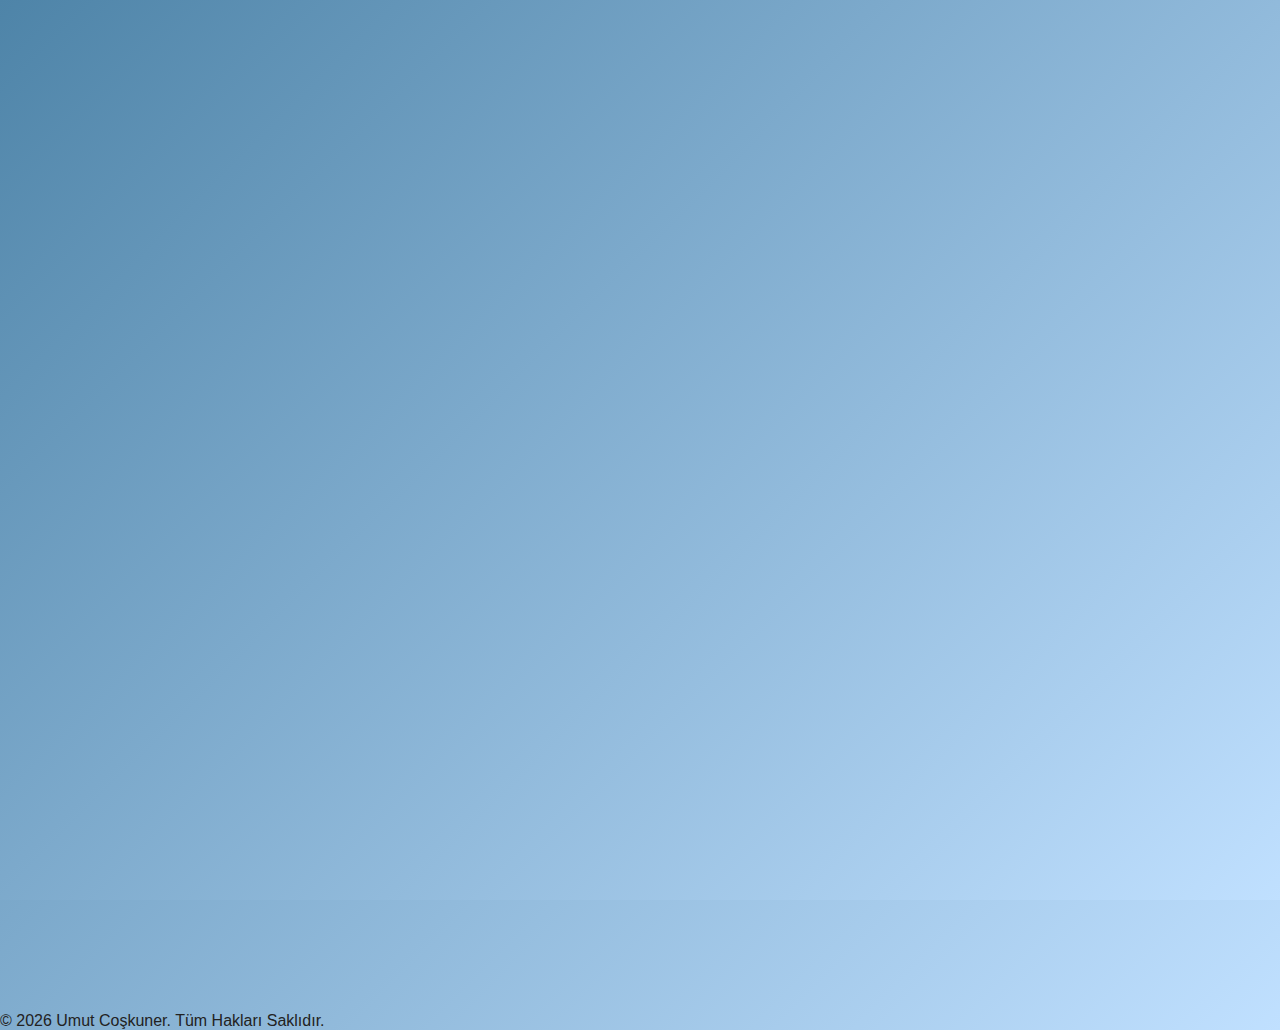
<file: index.html>
<!DOCTYPE html>
<html lang="tr">
<head>
    <meta charset="UTF-8">
    <title>Umut Coşkuner | Portföy</title>
    <meta name="viewport" content="width=device-width, initial-scale=1.0">
    <link rel="stylesheet" href="style.css">

    <link rel="preconnect" href="https://fonts.googleapis.com">
<link rel="preconnect" href="https://fonts.gstatic.com" crossorigin>
<link href="https://fonts.googleapis.com/css2?family=Poppins:wght@400;500;600&display=swap" rel="stylesheet">
<link rel="icon" type="image/x-icon" href="İCON5.webp">
<footer class="site-footer">
    <p>&copy; 2026 Umut COŞKUNER. Tüm Hakları Saklıdır.</p>
</footer>
</head>


<body>

    


    <!-- ❄️ WINTER MODE - KAR ANİMASYONU -->
<div id="snow-container"></div>
<!-- ❄️ WINTER MODE END -->





<div id="intro">
    <div class="intro-content">
        <h1>ANASAYFA</h1>

        <p class="intro-text">
            <!-- BURAYA KENDİ METNİNİ YAZACAKSIN -->
        MADE BY : UMUT COŞKUNER
        </p>
    </div>
</div>

<div id="snow-container"></div>

        <button id="themeToggle" aria-label="Tema Değiştir">
        🌕 KARANLIK TEMA
    </button>


    <button id="contact-btn" class="contact-btn">
    ✉ İletişim
</button>

    <!-- TEMA BUTONU -->


    <main>
    <section class="hero">

<div class="hepsi">

            <!-- SOSYAL BUTONLAR -->
        <div class="social-buttons">

            <!-- INSTAGRAM -->
            <a href="https://instagram.com/umuttsll" target="_blank" class="social-btn instagram">
                <span class="icon">
                    <!-- Instagram SVG -->
                    <svg viewBox="0 0 24 24">
                        <path d="M7 2h10a5 5 0 015 5v10a5 5 0 01-5 5H7a5 5 0 01-5-5V7a5 5 0 015-5zm5 5a5 5 0 100 10 5 5 0 000-10zm6.5-.5a1.5 1.5 0 11-3 0 1.5 1.5 0 013 0z"/>
                    </svg>
                </span>
                Instagram Hesabım
            </a>

            <!-- GITHUB -->
            <a href="https://github.com/umuttsll" target="_blank" class="social-btn github">
                <span class="icon">
                    <!-- GitHub SVG -->
                    <svg viewBox="0 0 24 24">
                        <path d="M12 .5a12 12 0 00-3.8 23.4c.6.1.8-.3.8-.6v-2.1c-3.3.7-4-1.6-4-1.6-.6-1.4-1.4-1.8-1.4-1.8-1.1-.8.1-.8.1-.8 1.2.1 1.9 1.3 1.9 1.3 1.1 1.9 3 1.4 3.7 1.1.1-.8.4-1.4.7-1.7-2.6-.3-5.4-1.3-5.4-5.9 0-1.3.5-2.4 1.2-3.2-.1-.3-.5-1.5.1-3.1 0 0 1-.3 3.3 1.2a11.5 11.5 0 016 0c2.3-1.5 3.3-1.2 3.3-1.2.6 1.6.2 2.8.1 3.1.8.8 1.2 1.9 1.2 3.2 0 4.6-2.8 5.6-5.5 5.9.4.3.8 1 .8 2v3c0 .3.2.7.8.6A12 12 0 0012 .5z"/>
                    </svg>
                </span>
                GitHub Hesabım
            </a>

        </div>

        <!-- İSİM -->
        <h1>Umut Coşkuner</h1>
        <p>Elektronik • Yazılım • Gömülü Sistemler</p>

    <a href="skills.html" class="main-action-btn">
    NELER YAPABİLİRİM?
</a>
</div>
    </section>
    <div class="imza">
    <p>&copy; 2026 Umut Coşkuner. Tüm Hakları Saklıdır.</p>
</div>
    
</main>


<div id="popup-overlay">
    <div id="popup-box">
        <h3>* İletişim Bilgilerim * <br><br></h3>

        <div class="popup-content">
            <p>E-mail: umutcsknr1@mail.com</p>
            <p>Instagram: @umuttsll</p>
            <p>GitHub: github.com/umuttsll</p>
            <p>Linkedin : XXXXXXXXXX</p>
        </div>

        <button id="popup-close">TAMAM</button>
    </div>
</div>



    <script src="script.js"></script>




</body>

</html>
</file>
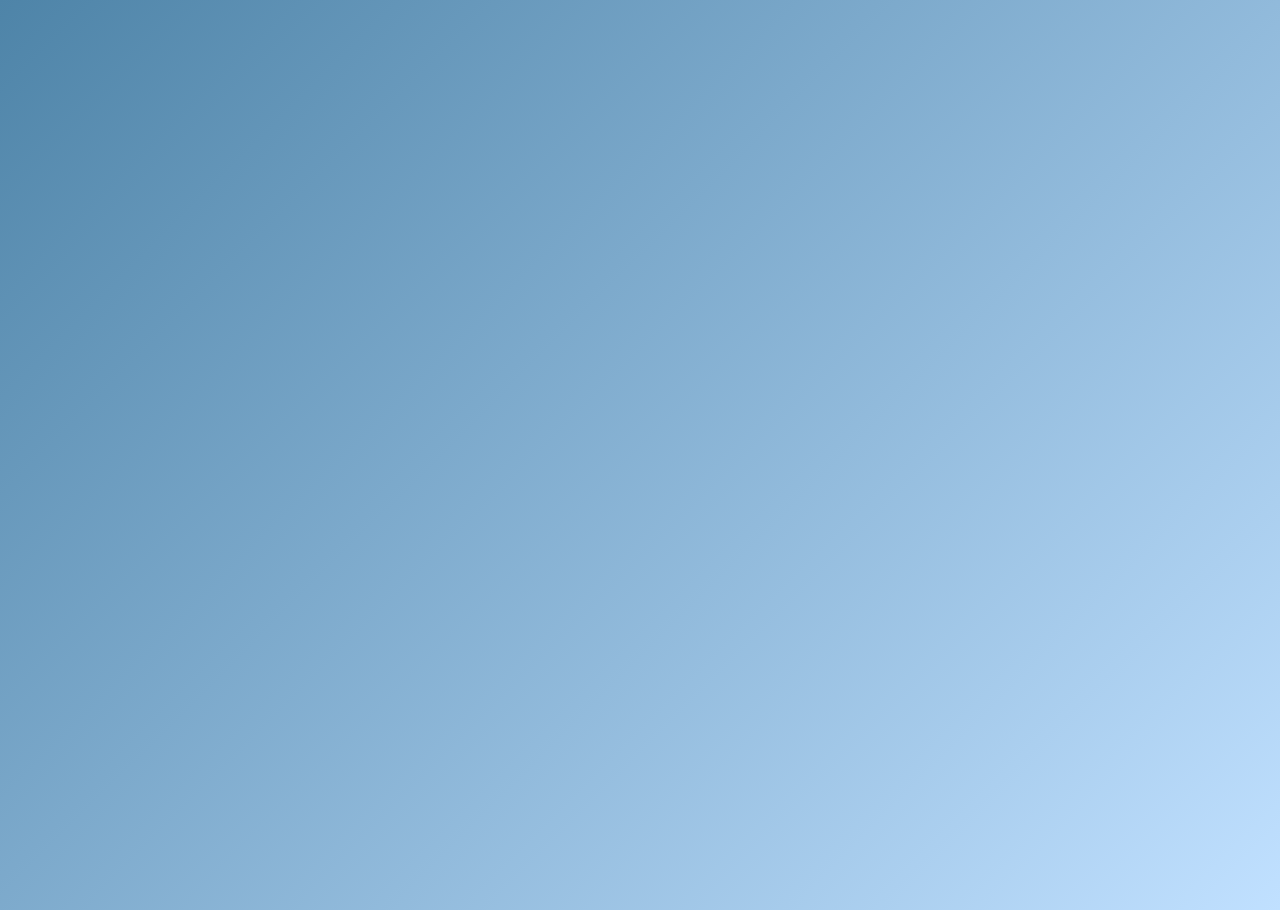
<file: skills.html>
<!DOCTYPE html>
<html lang="tr">
<head>
    <meta charset="UTF-8">
    <title>Yeteneklerim</title>
    <link rel="stylesheet" href="style.css">

    <link rel="preconnect" href="https://fonts.googleapis.com">
<link rel="preconnect" href="https://fonts.gstatic.com" crossorigin>
<link href="https://fonts.googleapis.com/css2?family=Poppins:wght@400;500;600&display=swap" rel="stylesheet">
<link rel="icon" type="image/x-icon" href="/gorsel/ görüntüsü 2026-01-12 022106.png">

</head>
<body>

    <div id="skills-intro">
    <h1>NELER YAPABİLİRİM?</h1>
</div>


    <!-- TEMA BUTONU (AYNI) -->
    <button id="themeToggle">KARANLIK TEMA</button>

    <section class="skills-section">
        <div class="skill-card">Gömülü Sistemler</div>
        <div class="skill-card">ESP32 / Arduino</div>
        <div class="skill-card">Web Geliştirme</div>
        <div class="skill-card">Sensör Sistemleri</div>
        <div class="skill-card">Gerçek Zamanlı Sistemler</div>
    </section>

    <script src="script.js"></script>
</body>
</html>
</file>
<file: style.css>
:root {
    --glow-light: rgba(140, 179, 210, 0.55); /* Aydınlık tema glow */
    --glow-dark: rgba(138, 43, 226, 0.55);  /* Karanlık tema glow */
    --active-glow: rgba(138, 43, 226, 0.55); /* Varsayılan */
}


/* RESET */
* {
    margin: 0;
    padding: 0;
    box-sizing: border-box;
}

/* TEMA DEĞİŞKENLERİ */
:root {
    --bg-gradient: linear-gradient(135deg, #4e84a8, #c0e0ff);
    --text-color: #1a1a1a;
    --card-bg: rgba(255, 255, 255, 0.75);
    --border-color: rgba(0, 0, 0, 0.1);
    --shadow: 0 10px 30px rgba(0, 0, 0, 0.12);
}


/* KARANLIK TEMA */
body.dark {
    --bg-gradient: linear-gradient(135deg, #1e0041, #000000);
    --text-color: #f3f3f3;
    --card-bg: rgba(24, 24, 29, 0.85);
    --border-color: rgba(255, 255, 255, 0.08);
    --shadow: 0 12px 40px rgba(0, 0, 0, 0.7);
}


/* GENEL */
body {
    min-height: 100vh;
    background: var(--bg-gradient);
    color: var(--text-color);
    font-family: Arial, Helvetica, sans-serif;
    transition: background 0.6s ease, color 0.4s ease;
}


/* TEMA BUTONU */
#themeToggle {
 
        margin-left: 100px;
    display: block;              /* yataydan dikeye geç */
    width: 180px;                /* boyutu aynı yap */
    margin: 10px 21px 0 auto;    /* üstten 10px boşluk, yatayda ortala */
    top: 20px;
    right: 20px;

    padding: 10px 16px;

    border-radius: 24px;
    border: 1px solid var(--border-color);

    background: var(--card-bg);
    color: var(--text-color);

    cursor: pointer;
    font-size: 13px;
    font-weight: 600;
    letter-spacing: 0.5px;

    box-shadow: var(--shadow);
    transition: transform 0.2s ease, background 0.3s ease;
}

#themeToggle:hover {
    transform: scale(1.05);
}

/* ANA ALAN */
.hero {
    height: 100vh;
    display: flex;
    flex-direction: column;
    justify-content: center;
    align-items: center;
    text-align: center;
}

.hero h1 {
    font-size: 48px;
    margin-bottom: 12px;
    text-shadow: 0 4px 20px rgba(0,0,0,0.15);
    
    margin-top: 10px;   /* Butonlardan sonra hafif boşluk */
}


/* =====================
   SOSYAL BUTONLAR
===================== */

.social-buttons {
    display: flex;
    gap: 32px;          /* Butonlar arası mesafe arttı */
    margin-bottom: 60px; /* İsimden daha yukarı alır */
}

/* GENEL BUTON */
.social-btn {
    display: flex;
    align-items: center;
    gap: 14px;

    padding: 16px 28px; /* Buton büyütüldü */
    border-radius: 36px;

    font-size: 16px;    /* Yazı biraz büyüdü */
    font-weight: 600;
    text-decoration: none;

    color: white;
    box-shadow: var(--shadow);

    transition:
        transform 0.4s ease,
        box-shadow 0.4s ease,
        opacity 0.4s ease,
        filter 0.4s ease;
}

.social-btn:hover {
    transform: translateY(-3px) scale(1.03);
}

/* ICON */
.social-btn .icon svg {
    width: 18px;
    height: 18px;
    fill: white;
}

/* INSTAGRAM */
.social-btn.instagram {
    background: linear-gradient(
        135deg,
        #f58529,
        #dd2a7b,
        #8134af,
        #515bd4
    );
}

/* GITHUB */
.social-btn.github {
    background: linear-gradient(
        135deg,
        #24292e,
        #000000
    );
}



/* AÇILIŞ ANİMASYONU */
@keyframes modalFade {
    from {
        opacity: 0;
        transform: scale(0.9);
    }
    to {
        opacity: 1;
        transform: scale(1);
    }
}

/* TEMA GEÇİŞİNDE BUTON ANİMASYONU */
body.theme-transition .social-btn {
    opacity: 0.9;
    transform: scale(0.96);
    filter: blur(0.3px);
}

/* TEMA BUTONU GEÇİŞ ANİMASYONU */
/* TEMA BUTONU – YUMUŞAK GEÇİŞ */
body.theme-transition #themeToggle {
    transform: scale(0.92);
    opacity: 0.8;
    filter: blur(0.4px);
}


#themeToggle {
    /* diğer stiller aynen kalsın */

transition:
    transform 0.35s ease,
    opacity 0.3s ease,
    filter 0.3s ease,
    box-shadow 0.3s ease,
    background 0.3s ease,
    color 0.3s ease;

}


@keyframes themeGlow {
    0% {
        box-shadow: 0 0 0 0 transparent;
    }
    50% {
        box-shadow: 0 0 18px 6px var(--active-glow);
    }
    100% {
        box-shadow: 0 0 0 0 transparent;
    }
}

#themeToggle.glow {
    animation: themeGlow 0.6s ease-out;
}
/* =====================
   İNTRO KISMI LA GARDAŞ
   
===================== */

#intro {
    position: fixed;
    inset: 0;
    background: inherit;
    display: flex;
    align-items: center;
    justify-content: center;
    z-index: 9000;

    transition: opacity 0.8s ease;
}

#intro.hide {
    opacity: 0;
    pointer-events: none;
}

.intro-content {
    text-align: center;
    transform: translateY(-40px);
}

.intro-content h1 {
    font-size: clamp(2.8rem, 6vw, 4.2rem);
    letter-spacing: 0.22em;
    font-weight: 600;

    opacity: 0;
    animation: fadeUp 1.2s ease forwards;
}

.intro-text {
    margin-top: 18px;
    font-size: 1rem;
    opacity: 0;
    animation: fadeUp 1.2s ease forwards;
    animation-delay: 0.3s;
}

#skipIntro {
    margin-top: 32px;
    padding: 10px 26px;
    border-radius: 999px;
    border: none;
    cursor: pointer;
    background-color: #000000;
    opacity: 0;
    animation: fadeUp 1.2s ease forwards;
    animation-delay: 0.6s;
}

/* Ortak animasyon */
@keyframes fadeUp {
    from {
        opacity: 0;
        transform: translateY(14px);
    }
    to {
        opacity: 1;
        transform: translateY(0);
    }
}


.hepsi{
    margin-top: -150px;
}

.main-action-btn {
    margin-top: 28px;
    padding: 16px 42px;
    font-size: 1.05rem;
    font-weight: 500;
    border-radius: 999px;
    text-decoration: none;
      font-family: 'Poppins', sans-serif;
    letter-spacing: 0.08em;
    display: inline-block;

    background: linear-gradient(135deg, #4e84a8, #c0e0ff);
    color: #1a1a1a;

    transition:
        transform 0.3s ease,
        box-shadow 0.3s ease,
        opacity 0.3s ease;
}

body.dark .main-action-btn {
    background: linear-gradient(135deg, #6a1bb1, #dcb5ff);
    color: #fff;
}

.main-action-btn:hover {
    transform: scale(1.04);
    box-shadow: 0 10px 30px rgba(0,0,0,0.25);
}

.skills-section {
    padding: 120px 20px;
    max-width: 900px;
    margin: auto;
}

.skill-card {
    opacity: 0;
    transform: translateY(0);
    transition: opacity 0.6s ease, transform 0.6s ease;
}

/* Aşağıdan gelen animasyon */
.skill-card.from-bottom {
    transform: translateY(60px);
}

/* Yukarıdan gelen animasyon */
.skill-card.from-top {
    transform: translateY(-60px);
}

/* Görünür hali */
.skill-card.show {
    opacity: 1;
    transform: translateY(0);
}

body.dark .skill-card {
    background: rgba(0,0,0,0.35);
}



/*
TAHMİNİMCE SKİLLS HTML İNİN CSS KISMI
*/

/* =====================
   SKILLS PAGE INTRO
===================== */

#skills-intro {
    position: fixed;
    inset: 0;
    background: inherit;
    display: flex;
    align-items: center;
    justify-content: center;
    z-index: 9999;

    transition: opacity 0.6s ease;
}

#skills-intro.hide {
    opacity: 0;
    pointer-events: none;
}

#skills-intro h1 {
    font-size: clamp(2rem, 5vw, 3rem);
    letter-spacing: 0.15em;
    font-weight: 600;

    opacity: 0;
    transform: translateY(10px);
    animation: skillsIntroText 0.8s ease forwards;
}

@keyframes skillsIntroText {
    to {
        opacity: 1;
        transform: translateY(0);
    }
}

/* Back Button Wrapper: Yatay ortalama */
.back-btn-wrapper {
    display: flex;
    justify-content: center; /* yatay ortalama */
    margin-top: 40px;        /* kartların hemen altına boşluk */
}

/* Back Button */
.back-btn {
    padding: 18px 42px;
    font-size: 1.1rem;
    font-weight: 500;
    border-radius: 999px;
    text-decoration: none;
    background: linear-gradient(135deg, #4e84a8, #c0e0ff);
    color: #1a1a1a;

    transition: transform 0.3s ease, box-shadow 0.4s ease, opacity 0.3s ease;
}

/* Hover animasyonu ve glow */
.back-btn:hover {
    transform: scale(1.05);
    box-shadow: 0 0 20px 5px rgba(122, 154, 191, 0.6);
}

/* Dark Mode */
body.dark .back-btn {
    background: linear-gradient(135deg, #6a1bb1, #0f0f0f);
    color: #fff;
}

body.dark .back-btn:hover {
    box-shadow: 0 0 20px 5px rgba(106, 27, 177, 0.6);
}

/* Başlangıçta gizli ve biraz aşağıda */
.back-btn {
    opacity: 0;
    transform: translateY(20px);
    transition: transform 0.6s ease, opacity 0.6s ease, box-shadow 0.3s ease;
}

/* Show class ile görünür ve yukarı kayar */
.back-btn.show {
    opacity: 1;
    transform: translateY(0);
}
/* Skill Button */
.skill-btn {
  width: 100%;
  padding: 18px;
  font-size: 1.05rem;
  font-weight: 500;
  border-radius: 15px;
  border: none;
  cursor: pointer;
  background: linear-gradient(135deg, #4e84a8, #c0e0ff);
  color: #1a1a1a;
  transition: transform 0.3s ease, box-shadow 0.3s ease;
}

.skill-btn:hover {
  transform: scale(1.03);
  box-shadow: 0 0 15px rgba(122, 152, 191, 0.6);
}

body.dark .skill-btn {
  background: linear-gradient(135deg, #6a1bb1, #0f0f0f);
  color: #fff;
}



/* ANASAYFA butonu tema butonuyla aynı boyutta ve uyumlu renk *//* Tema butonları ve ANASAYFA butonu ortak stil */
/* Tema butonları ve ANASAYFA butonu dikey olarak ortalanacak */
.theme-btn, #home-btn {
    margin-left: 100px;
    display: block;              /* yataydan dikeye geç */
    width: 160px;                /* boyutu aynı yap */
    margin: 30px 30px 0 auto;    /* üstten 10px boşluk, yatayda ortala */
    padding: 10px 20px;
    font-size: 1rem;
    border-radius: 25px;
    border: none;
    cursor: pointer;
    font-weight: bold;
    transition: all 0.3s ease;
}


/* Hover efektleri */
.theme-btn:hover, #home-btn:hover {
    transform: scale(1.05);
    box-shadow: 0 0 12px rgba(0,0,0,0.3);
}

/* Aydınlık tema renkleri */
body.light .theme-btn {
    background: linear-gradient(135deg, #4e84a8, #c0e0ff); /* bej degrade */
    color: #333;
}

body.light .theme-btn:hover {
    box-shadow: 0 0 12px rgba(255, 223, 150, 0.6);
}

body.light #home-btn {
    background: linear-gradient(135deg, #4e84a8, #c0e0ff); /* yeşil degrade */
    color: #fff;
}

body.light #home-btn:hover {
    box-shadow: 0 0 12px rgba(248, 49, 255, 0.5);
}

/* Karanlık tema renkleri */
body.dark .theme-btn {
    background: linear-gradient(135deg, #6a1b9a, #4527a0); /* mor degrade */
    color: #fff;
}

body.dark .theme-btn:hover {
    box-shadow: 0 0 12px rgba(123, 31, 162, 0.5);
}

body.dark #home-btn {
    background: linear-gradient(135deg, #6a1bb1, #0f0f0f); /* koyu yeşil degrade */
    color: #fff;
}

body.dark #home-btn:hover {
    box-shadow: 0 0 12px rgba(248, 49, 255, 0.5);
}

/* ANASAYFA yazısı intro animasyonu */
#home-msg {
    position: fixed;
    inset: 0;
    display: flex;
    align-items: center;
    justify-content: center;

    background: rgba(0,0,0,0.4);
    backdrop-filter: blur(6px);

    opacity: 0;
    transition: opacity 1.2s ease;

    z-index: 9000;
}


/* Animasyon tetiklendiğinde */
#home-msg.show {
    transform: translate(-50%, -50%);
    opacity: 1;
}

/* Tema uyumlu ANASAYFA yazısı rengi */
body.light #home-msg { color: #333; }
body.dark #home-msg { color: #fff; }


body.light {
    background: linear-gradient(135deg, #4e84a8, #c0e0ff);
    color: #222;
}

body.dark {
    background: linear-gradient(135deg, #3a145e, #000);
    color: #fff;
}


/*  KAR YAĞMA ANİMASYONU  */

/* ============================
   ❄️ WINTER MODE - KAR ANİMASYONU
   ============================ */

#snow-container {
    position: fixed;
    top: 0;
    left: 0;
    width: 100vw;
    height: 100vh;
    pointer-events: none;
    z-index: 999999; /* DOKUNMA */
}



.snowflake {
    position: absolute;
    top: -20px;
    color: white;
    animation-name: fall;
    animation-timing-function: linear;
}

@keyframes fall {
    to {
        transform: translateY(120vh);
    }
}



/*  KAR YAĞMA ANİMASYONU  */

#popup-overlay {
    position: fixed;
    inset: 0;

    background: rgba(0, 0, 0, 0.4);
    backdrop-filter: blur(4px);

    display: flex;
    align-items: center;
    justify-content: center;

    opacity: 0;
    pointer-events: none;
    transition: opacity 0.4s ease;
}

/* Overlay aktif */
#popup-overlay.active {
    opacity: 1;
    pointer-events: auto;
}

/* Popup kutusu */
#popup-box {
    background: var(--card-bg);
    padding: 24px;
    border-radius: 14px;
    width: 90%;
    max-width: 420px;

    transform: translateY(40px);
    opacity: 0;
    transition: all 0.4s ease;
}

/* Aktifken popup yukarı kayarak gelsin */
#popup-overlay.active #popup-box {
    transform: translateY(0);
    opacity: 1;
}


#popup-close {
    margin-top: 20px;
    width: 100%;
    height: 42px;

    border: none;
    border-radius: 12px;

    background: var(--card-bg);
    color:var(--text-color);
    font-weight: 500;
    cursor: pointer;
}

.contact-btn {
    
    margin-left: 100px;
    display: block;              /* yataydan dikeye geç */
    width: 180px;                /* boyutu aynı yap */
    margin: 17px 21px 0 auto;    /* üstten 10px boşluk, yatayda ortala */
    top: 20px;
    right: 20px;

    min-width: 130px;
    height: 48px;
    padding: 0 18px;

    display: flex;
    align-items: center;
    justify-content: center;
    gap: 8px;

    border-radius: 14px;
    border: none;
    cursor: pointer;

    font-size: 14px;
    font-weight: 600;
    letter-spacing: 0.3px;

    background: linear-gradient(
        135deg,
        var(--accent-color),
        rgba(255,255,255,0.15)
    );

    color: var(--text-color);

    box-shadow: 0 8px 18px rgba(0, 0, 0, 0.25);

    transition:
        transform 0.25s ease,
        box-shadow 0.25s ease,
        filter 0.25s ease;
}

.contact-btn:hover {
    transform: translateY(-2px);
    box-shadow: 0 12px 26px rgba(0, 0, 0, 0.35);
    filter: brightness(1.1);
}

.contact-btn:active {
    transform: scale(0.96);
    box-shadow: 0 6px 14px rgba(0, 0, 0, 0.25);
}

.popup-content{
    background-color: #8585853b;
    border-radius: 10px;
    text-align: center;
    padding-top: 10px;
    padding-bottom: 10px;
}



.skills-wrapper {
    max-width: 900px;
    margin: 0 auto;
    padding: 40px 20px;

    display: flex;
    flex-direction: column;
    gap: 40px;
}

.skill-card {
    background: rgba(255, 255, 255, 0.08);
    border-radius: 18px;
    padding: 25px;
position: relative;
    backdrop-filter: blur(10px);

    opacity: 0;
    transform: translateY(60px);
    transition: all 0.8s ease;

    
    transition:
        opacity 0.5s ease,
        transform 0.6s ease;
}

.skill-card.show {
    opacity: 1;
    transform: translateY(0);
}

.skill-card h3 {
    font-size: 22px;
    margin-bottom: 15px;
    letter-spacing: 0.5px;

    background: linear-gradient(135deg, #7dd4fc6e, #c084fc63);
    border-radius: 50px;
    text-align: center;
}

.skill-content {
    background: rgba(0, 0, 0, 0.25);
    border-radius: 12px;
    padding: 18px;

    line-height: 1.6;
    font-size: 15px;
    color: #e5e5e5;
}


.detail-btn {
    bottom: 18px;
    right: 18px;
    margin-top: 10px;

    padding: 8px 16px;
    border-radius: 20px;
    border: none;

    font-size: 13px;
    font-weight: 500;
    cursor: pointer;

    background: linear-gradient(135deg, #7dd3fc, #c084fc);
    color: #0f0f0f;

    transition: transform 0.3s ease, box-shadow 0.3s ease;
}

.detail-btn:hover {
    transform: translateY(-2px);
    box-shadow: 0 0 12px rgba(192, 132, 252, 0.6);
}

/* ===========================
   MOBİL UYUMLULUK – SKILLS
   =========================== */

@media (max-width: 768px) {

    /* Ana container */
    .skills-container {
        padding: 20px 14px;
    }

    /* Skill kartları */
    .skill-card {
        width: 100%;
        margin-bottom: 20px;
        border-radius: 14px;
    }

    /* Kart başlığı */
    .skill-card h3 {
        font-size: 1.1rem;
        text-align: center;
        margin-bottom: 12px;
    }

    /* İç yazı alanı */
    .skill-box {
        font-size: 0.9rem;
        line-height: 1.5;
        padding: 14px;
    }

    /* Detay butonu */
    .detail-btn {
        width: 100%;
        margin-top: 14px;
        padding: 12px 0;
        font-size: 0.9rem;
    }
}


/* ===========================
   SABİT FOOTER – TÜM HAKLARI SAKLIDIR
   =========================== */

.site-footer {
    position: fixed;
    bottom: 10px;
    left: 50%;
    transform: translateX(-50%);

    font-size: 0.75rem;
    letter-spacing: 0.4px;
    opacity: 0.7;
    z-index: 1000;
    pointer-events: none;

    transition: color 0.3s ease, opacity 0.3s ease;
}

/* Karanlık tema */
body.dark .site-footer {
    color: rgba(255, 255, 255, 0.6);
}

/* Aydınlık tema */
body.light .site-footer {
    color: rgba(0, 0, 0, 0.6);
}

/* SANIRIM BURDAN ALTI HAKKIMDA KISMI */
/* =========================
   BEN KİMİM POPUP
   ========================= */

.about-overlay {
    position: fixed;
    inset: 0;
    background: rgba(0,0,0,0.55);
    backdrop-filter: blur(6px);

    display: flex;
    align-items: center;
    justify-content: center;

    opacity: 0;
    pointer-events: none;
    transition: opacity 0.4s ease;
    z-index: 9999;
}

.about-overlay.active {
    opacity: 1;
    pointer-events: auto;
}

/* Popup kutusu */
.about-box {
    position: relative;
    width: 90%;
    max-width: 480px;
    padding: 26px;

    background: var(--card-bg);
    color: var(--text-color);

    border-radius: 18px;
    box-shadow: var(--shadow);

    transform: translateY(40px) scale(0.96);
    opacity: 0;

    transition: all 0.45s ease;
}

/* Açılırken */
.about-overlay.active .about-box {
    transform: translateY(0) scale(1);
    opacity: 1;
}

/* Kapanırken */
.about-overlay.closing .about-box {
    transform: translateY(30px) scale(0.95);
    opacity: 0;
}

/* X butonu */
.about-close {
    position: absolute;
    top: 14px;
    right: 16px;

    background: none;
    border: none;
    font-size: 20px;
    cursor: pointer;
    color: var(--text-color);
    opacity: 0.7;

    transition: opacity 0.2s ease, transform 0.2s ease;
}

.about-close:hover {
    opacity: 1;
    transform: scale(1.15);
}

/* Üst alan */
.about-header {
    display: flex;
    gap: 16px;
    align-items: center;
    margin-bottom: 20px;
}

/* Foto */
.about-photo {
    width: 70px;
    height: 70px;
    border-radius: 50%;
    overflow: hidden;
    background: rgba(255,255,255,0.15);
}

.about-photo img {
    width: 100%;
    height: 100%;
    object-fit: cover;
}

/* Metin alanı */
.about-content {
    padding: 16px;
    border-radius: 12px;
    background: rgba(0,0,0,0.15);
    line-height: 1.6;
}

/* MOBİL HİZALAMA */

@media (max-width: 480px) {
    .intro-title {
        font-size: 22px;
        letter-spacing: 1px;
        text-align: center;
    }
}

/* ===========================
   SKILL GÖRSELLER
=========================== */

.skill-images {
    display: grid;
    grid-template-columns: repeat(3, 1fr);
    gap: 14px;
    margin-top: 18px;
}

.skill-images img {
    width: 100%;
    height: 110px;
    object-fit: cover;
    border-radius: 12px;
    cursor: pointer;

    transition: 
        transform 0.35s ease,
        box-shadow 0.35s ease;
}

/* Hover – hafif büyüme */
.skill-images img:hover {
    transform: scale(1.08);
    box-shadow: 0 10px 25px rgba(0,0,0,0.35);
    z-index: 2;
}

/* ===========================
   GÖRSEL BÜYÜTME POPUP
=========================== */

#img-overlay {
    position: fixed;
    inset: 0;
    background: rgba(0,0,0,0.75);
    backdrop-filter: blur(6px);

    display: flex;
    justify-content: center;
    align-items: center;

    opacity: 0;
    pointer-events: none;
    transition: opacity 0.35s ease;
    z-index: 9999;
}

#img-overlay.active {
    opacity: 1;
    pointer-events: auto;
}

#img-preview {
    max-width: 90%;
    max-height: 85%;
    border-radius: 16px;

    transform: scale(0.85);
    transition: transform 0.35s ease;
}

#img-overlay.active #img-preview {
    transform: scale(1);
}

/* KAPATMA TUŞU */
#img-close {
    position: absolute;
    top: 22px;
    right: 26px;

    background: none;
    border: none;
    font-size: 26px;
    color: white;
    cursor: pointer;

    opacity: 0.7;
    transition: opacity 0.2s ease, transform 0.2s ease;
}

#img-close:hover {
    opacity: 1;
    transform: scale(1.2);
}
</file>
